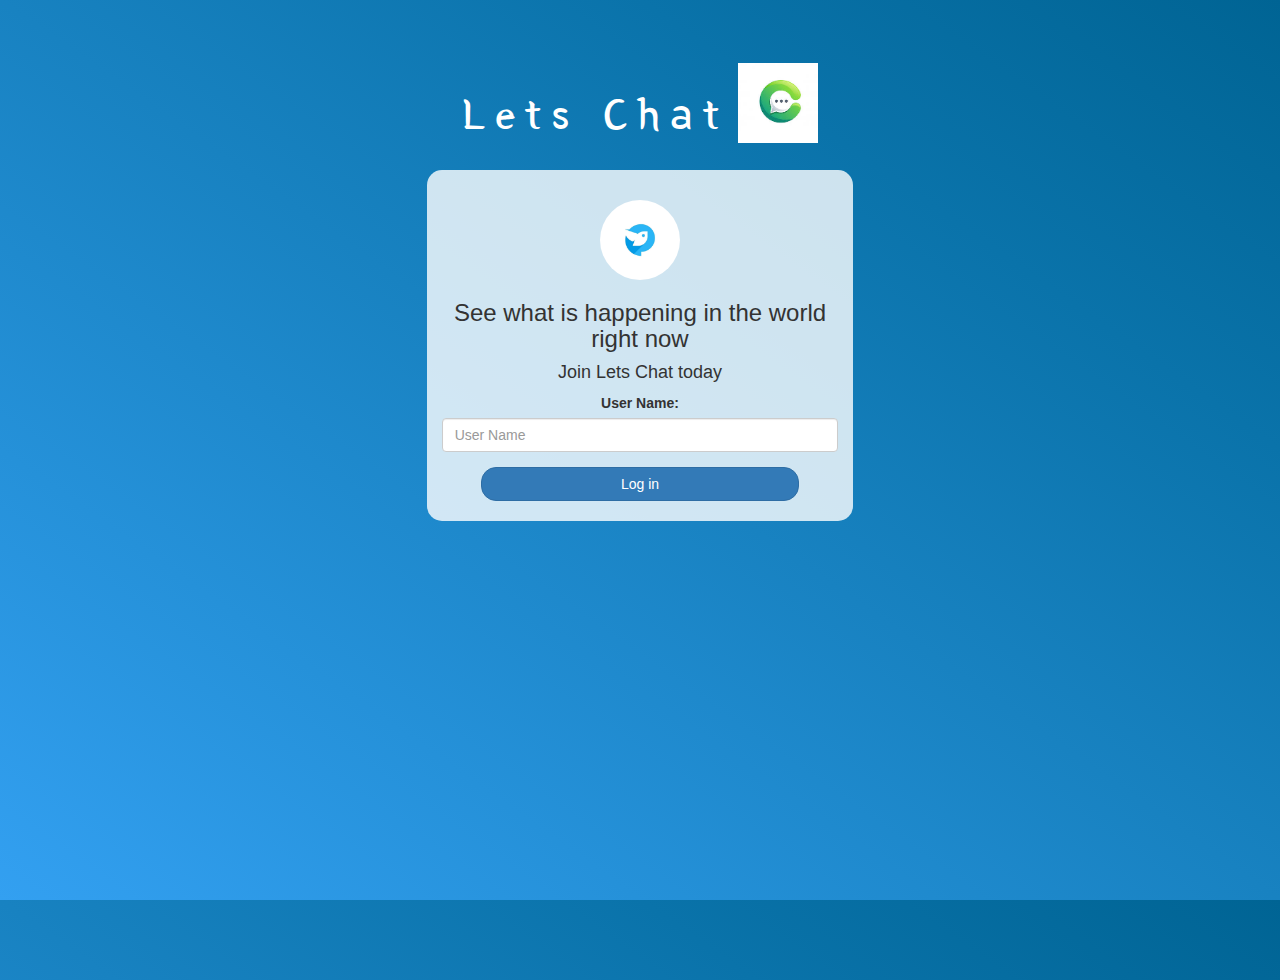
<file: index.html>
<!DOCTYPE html>
<html>
<head>
	<title>Lets Chat</title>
<link href="https://fonts.googleapis.com/css?family=Yeon+Sung&display=swap" rel="stylesheet"><meta name="viewport" content="width=device-width, initial-scale=1">

<link rel="stylesheet" href="https://maxcdn.bootstrapcdn.com/bootstrap/3.4.0/css/bootstrap.min.css">
<script src="https://ajax.googleapis.com/ajax/libs/jquery/3.4.1/jquery.min.js"></script>
<script src="https://maxcdn.bootstrapcdn.com/bootstrap/3.4.0/js/bootstrap.min.js"></script>

<link rel="stylesheet" type="text/css" href="style.css">
<script src="chat.js"></script>
</head>
<body>
<center>
	<h1 class="header">	
		Lets Chat	<sup>
	<img src="chat logo.jpeg">
	</sup>
</h1>
	<div class="col-lg-4 col-md-6 col-sm-6 col-xs-11 login_div">
	<img src="birdie.jpg" class="logo">
		<h3 >See what is happening in the world right now</h3>
		<h4 >Join Lets Chat today</h4>
		<div class="form-group">
		  <label >User Name:</label>
		<input type="text" id="user_name" class="form-control" placeholder="User Name">
		</div>
		<button id="login_button" class="btn btn-primary" onclick="addUser()">Log in</button>
		<br><br>
	</div>
</center>
</body>
</html>
</file>
<file: style.css>
html, body
{
  height: 100%;
  margin: 0;
}
body
{
background-image: linear-gradient(to right top, #33a0f1, #2591d9, #1882c1, #0a73aa, #006494);
}
.header
{
	color: white;font-family: 'Yeon Sung';font-size: 45px;letter-spacing: 10px;margin-top: 80px;
}
.header img
{
	width: 80px;margin-left: -15px;
}
.login_div
{
	background: rgba(255,255,255,0.8);float: none;border-radius: 15px;
}
.logo
{
	width: 80px;margin-top: 30px;border-radius: 40px;
}
#login_button
{
	width: 80%;border-radius: 15px;
}
.room_name
{
	cursor: pointer;
	font-size: 20px;
}
#logout
{
	font-size: 20px; float: right;
}
#output
{
	padding: 10px; width:80%;background: rgba(255,255,255,0.8);border-radius: 15px;
}
.input_div_room_page
{
	width: 80%;
}
.input_div label
{
	color: white;font-size: 20px;
}
.input_div_message_page
{
	position: fixed;bottom: 0px;width: 100%;background: rgba(255,255,255,0.8);
}
.input_div_message_page label
{
	color: black;
}
.input_div_message_page #msg
{
	width: 80%;
}
.input_div_message_page button
{
	margin-top: 15px;
	width: 50%; 
}
.color_white
{
	color: white
}

.user_tick
{
	width:20px;
}
.message_h4
{
	padding-left:5px;color:grey;
}
</file>
